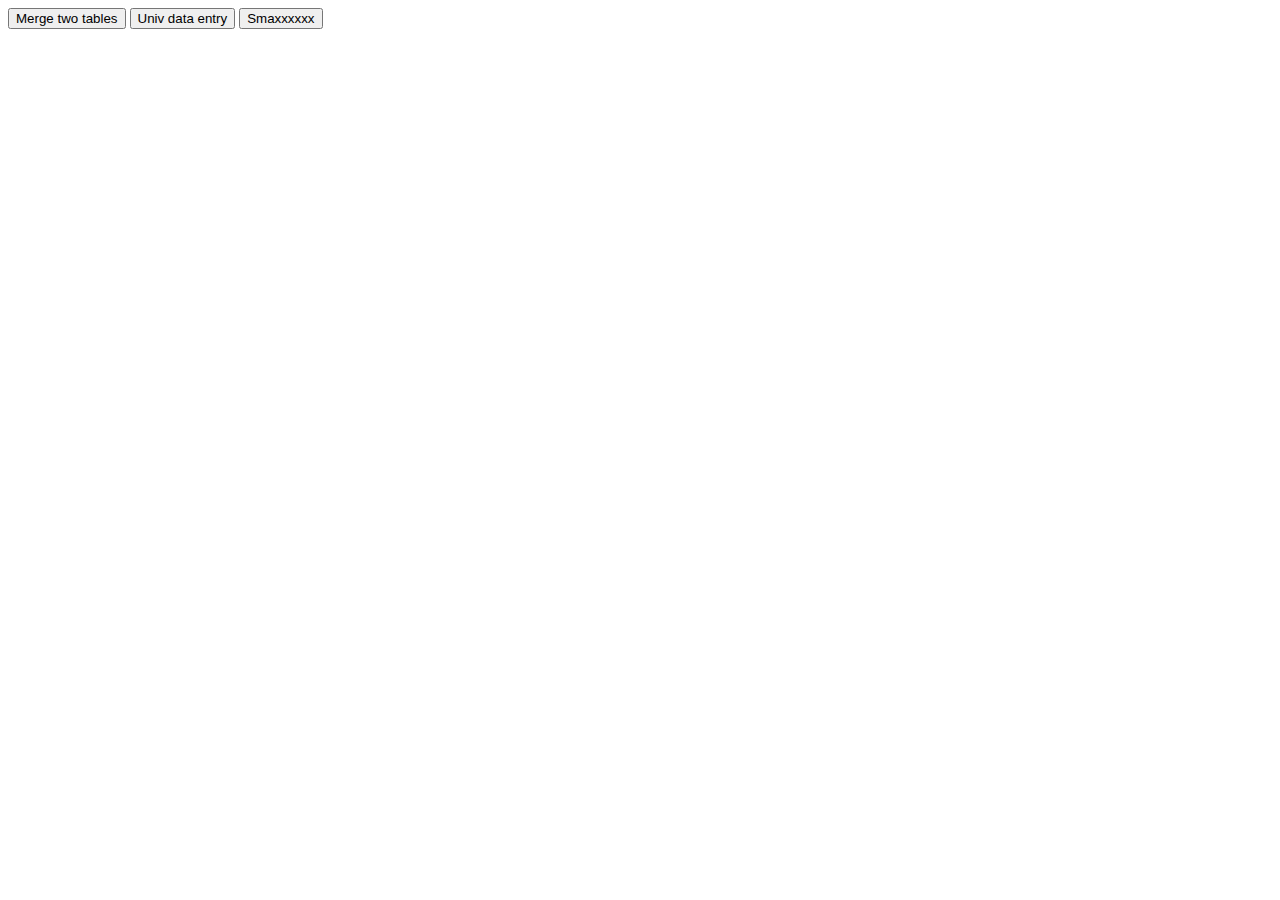
<file: index.html>
<!DOCTYPE html>
<html>
<head>
	<title>Auto Php</title>
</head>
<body>

	<div>
		<button>Merge two tables</button>
		<button id="univ-data-entry" onclick="toUniversalDataEntry()">Univ data entry</button>
		<button>Smaxxxxxx</button>
	</div>




</body>
	
<script type="text/javascript">
	
	function toUniversalDataEntry() {
		window.location.href = "universalDataEntry/";
	}
</script>

<script type="text/javascript" src="scripts/js/declareVariables.js"></script>

</html>
</file>
